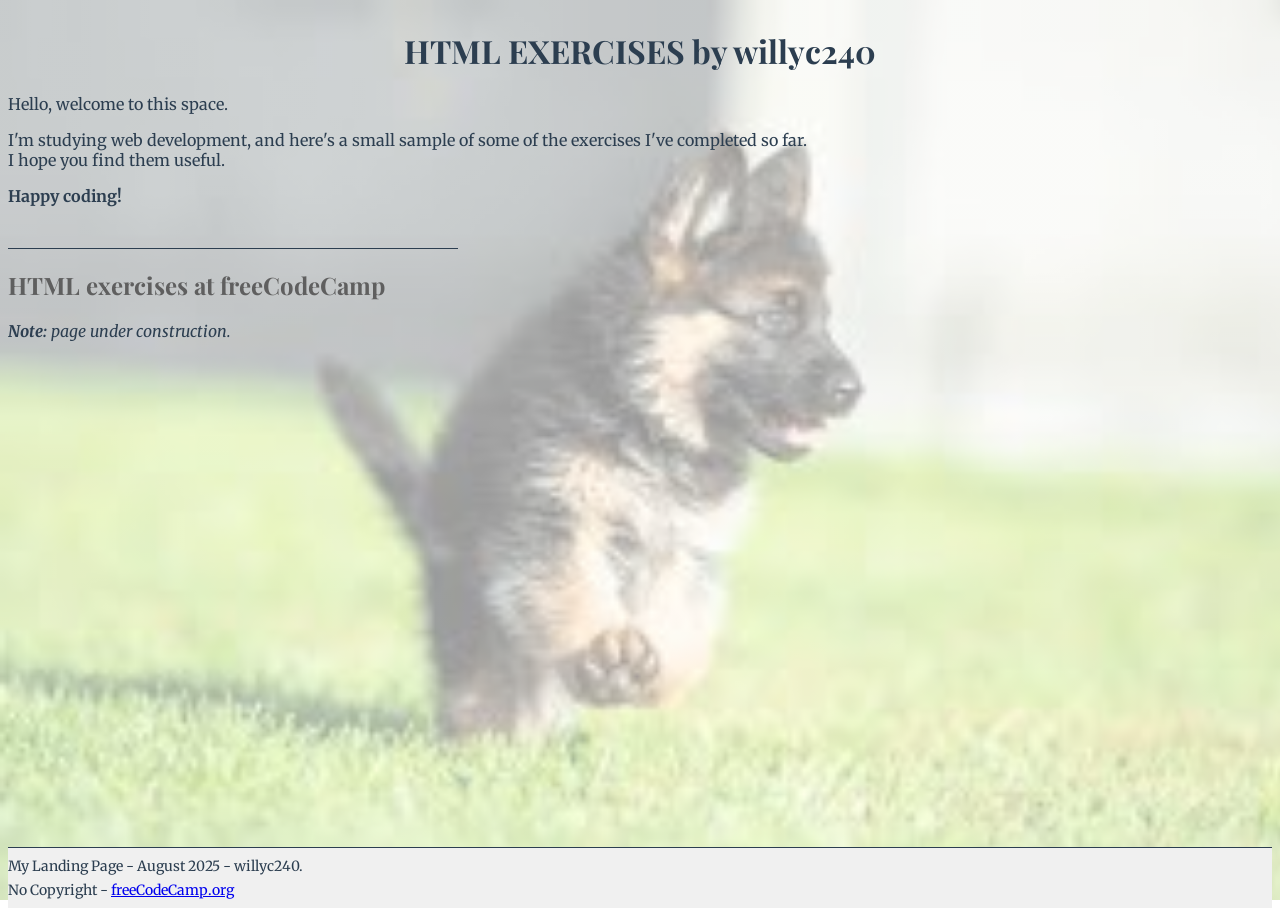
<file: index.html>
<!DOCTYPE html>

<html lang="en">
  <head>
    <title>My HTML exercises page.</title>
    <meta charset="utf-8">
	<link rel="preconnect" href="https://fonts.googleapis.com">
	<link rel="preconnect" href="https://fonts.gstatic.com" crossorigin>
	<link href="https://fonts.googleapis.com/css2?family=Merriweather:ital,opsz,wght@0,18..144,300..900&family=Playfair+Display:ital,wght@0,400..900;1,400..900&display=swap" rel="stylesheet">
	<link href="styles/styles-00.css" rel="stylesheet"/>
	<meta name="viewport" content="width=device-width, initial-scale=1.0" />
  </head>
  <body>
    <main>
	  <h1>HTML EXERCISES by willyc240</h1>
      <div class="freeCodeCamp">	  
	    <p>Hello, welcome to this space.</p>
		<p>I'm studying web development, and here's a small sample of some of the exercises I've completed so far.
		<br/>I hope you find them useful.</p>
		<p><strong>Happy coding!</strong></p>
		<br/>
		<hr class="separator01"/>
	    <div>
	      <h2>HTML exercises at freeCodeCamp</h2>
			<p style="font-style: italic;"><b>Note: </b>page under construction.</p>
		</div>
    </main>		
	<footer id="myFooter">
	  <p>My Landing Page - <time datetime="2025-08">August 2025</time> - willyc240.</p>    
      <p>No Copyright - <a href="https://www.freecodecamp.org">freeCodeCamp.org</a>
      </p>
    </footer>
  </body>
</html>
</file>
<file: styles/styles-00.css>
body {
  /* La capa semitransparente va primero */
  background-image:
    linear-gradient(rgba(255, 255, 255, 0.6), rgba(255, 255, 255, 0.6)),
    url("../images/puppy.jpg");  
  background-repeat: no-repeat;
  background-attachment: fixed;
  background-size: cover;
  min-height: 100vh; /* Asegura que el body ocupe al menos la altura de la ventana */
  display: flex; /* Nuevo: convierte el body en un contenedor flexible */
  flex-direction: column; /* Nuevo: apila los elementos verticalmente */  
  /* Estas propiedades ya no son necesarias */
  /* position: relative; */
  /* z-index: -1; */

}

h1, h2 {
	font-family: "Playfair Display", serif;	
    }

h1 {
  color: #2c3e50;
  text-align: center; /* Centramos el título de la página */
}

h2 {
  color: rgb(95,95,95); /* Ejemplo de color diferente para h2 */
}

p {
	font-family: "Merriweather", serif;
	color: #2c3e50;
   }

.separator01 {
  width: 450px;
  /* Establecer el borde como el color deseado y eliminar los bordes por defecto */
  border: none;
  border-top: 1px solid #2c3e50; /* Crea un borde superior de 1px con el color deseado */
  margin-left: 0; /* Asegura la alineación a la izquierda */  
  margin-right: auto;
}

footer { 
  border-top: 1px solid #2c3e50;  	
  padding-bottom: 20px; /* Ajusta este valor al alto de tu footer */  
  width: 100%;
  height: 40px; /* Ajusta el alto de tu footer */
  background-color: #f0f0f0; /* Color de fondo del footer */
  font-size: 0.875em; /* 14px/16=0.875em */
  line-height: 0.7;
  text-align: left; /* El contenido del footer se alinea a la izquierda*/
  margin-top: auto; /* Nuevo: empuja el footer hacia abajo */
  margin-bottom: 0;
}
</file>
